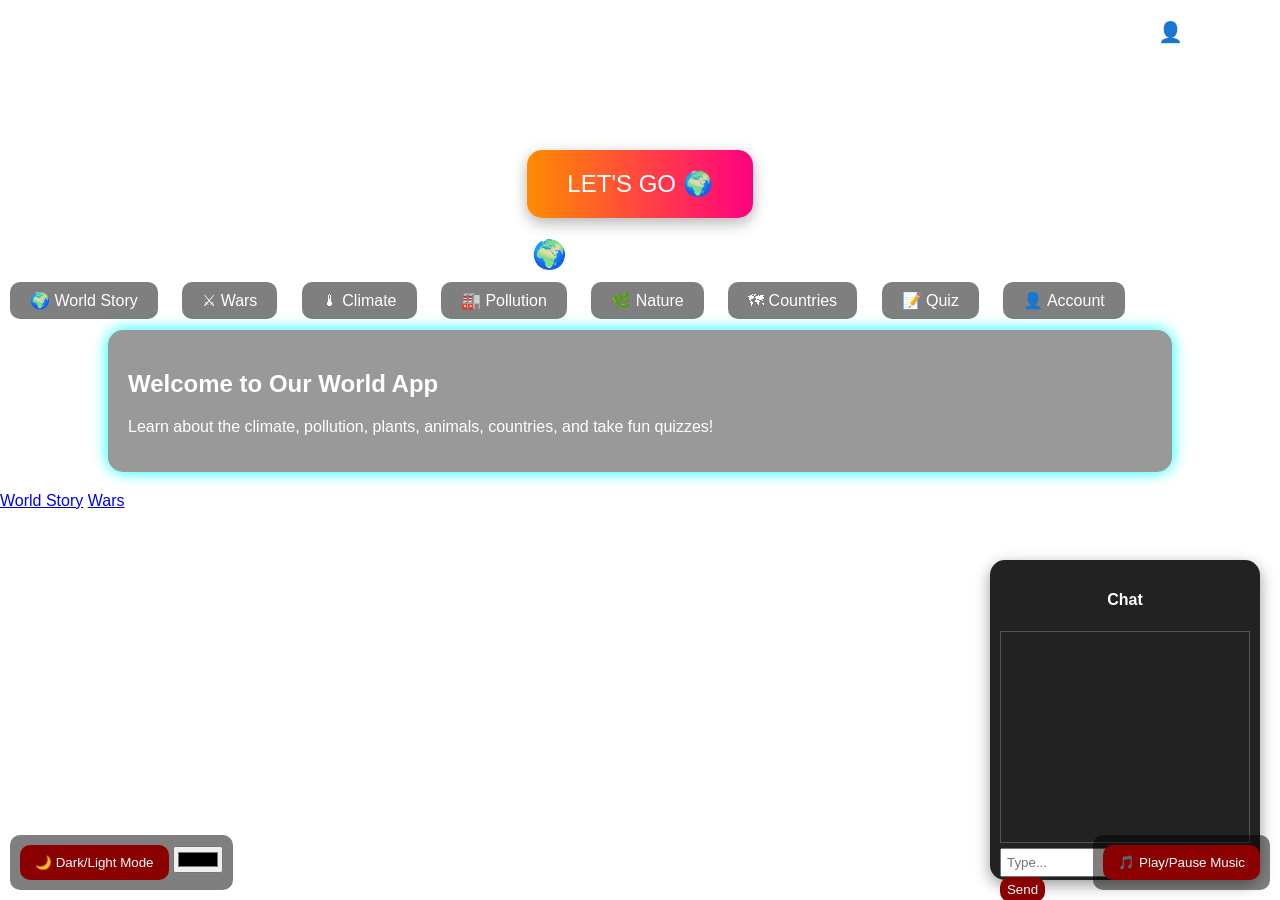
<file: index.html>
<!DOCTYPE html>
<html>
<head>
<title>Our World App</title>
<link rel="stylesheet" href="style.css">
</head>
<body>
  <div class="profile-top" id="topProfile" style="display:none;">
  <img id="topAvatar">
  <span id="topName"></span>
</div>
  <div class="top-profile" id="topProfile" style="display:none;">
  <img id="smallAvatar" onclick="goAccount()">
  <span id="smallName"></span>
</div>
<!-- Main Topic Button -->
<div style="text-align:center; margin-top:150px;">
  <a href="world.html">
    <button style="
      padding:20px 40px;
      font-size:24px;
      background: linear-gradient(90deg, #ff8c00, #ff0080);
      color:white;
      border:none;
      border-radius:15px;
      cursor:pointer;
      box-shadow:0 5px 15px rgba(0,0,0,0.3);
      transition:0.3s;
    " onmouseover="this.style.transform='scale(1.1)'" onmouseout="this.style.transform='scale(1)'">
      LET'S GO 🌍
    </button>
  </a>
</div>
<script>
function goAccount(){
  window.location.href="account.html";
}

window.onload = function(){
  if(localStorage.getItem("loggedIn")==="true"){
    document.getElementById("topProfile").style.display="flex";
    document.getElementById("smallAvatar").src =
      localStorage.getItem("avatar");
    document.getElementById("smallName").innerText =
      localStorage.getItem("user");
  }
}
</script>
<div style="position:absolute; top:20px; right:20px;">
  <a href="account.html" style="color:white; font-size:20px;">👤 Account</a>
</div>
<header>🌍 OUR WORLD</header>

<nav class="main-menu">
  <a href="world.html" class="menu-btn">🌍 World Story</a>
  <a href="wars.html" class="menu-btn">⚔ Wars</a>
  <a href="climate.html" class="menu-btn">🌡 Climate</a>
  <a href="pollution.html" class="menu-btn">🏭 Pollution</a>
  <a href="nature.html" class="menu-btn">🌿 Nature</a>
  <a href="countries.html" class="menu-btn">🗺 Countries</a>
  <a href="quiz.html" class="menu-btn">📝 Quiz</a>
  <a href="account.html" class="menu-btn">👤 Account</a>
</nav>

<section class="section-box">
  <h2>Welcome to Our World App</h2>
  <p>Learn about the climate, pollution, plants, animals, countries, and take fun quizzes!</p>
</section>
<!-- Chat Box Placeholder -->
<div style="
  position:fixed;
  bottom:20px;
  right:20px;
  width:250px;
  height:300px;
  background:#222;
  color:white;
  border-radius:15px;
  padding:10px;
  box-shadow:0 5px 15px rgba(0,0,0,0.4);
">
  <h4 style="text-align:center;">Chat</h4>
  <div id="chatMessages" style="height:200px; overflow-y:auto; border:1px solid #555; padding:5px; margin-bottom:5px;"></div>
  <input type="text" id="chatInput" placeholder="Type..." style="width:80%; padding:5px;">
  <button onclick="sendChat()" style="width:18%; padding:5px;">Send</button>
</div>

<script>
function sendChat() {
  const input = document.getElementById("chatInput");
  if(input.value.trim() !== ""){
    const div = document.createElement("div");
    div.innerText = "You: " + input.value;
    document.getElementById("chatMessages").appendChild(div);
    input.value = "";
    document.getElementById("chatMessages").scrollTop = document.getElementById("chatMessages").scrollHeight;
  }
}
</script>
</body>
</html>
<!-- Background Music Panel -->
<div style="position:fixed;bottom:10px;right:10px;background:rgba(0,0,0,0.5);padding:10px;border-radius:10px;">
  <audio id="bgMusic" loop>
    <source src="https://www.soundhelix.com/examples/mp3/SoundHelix-Song-1.mp3" type="audio/mpeg">
  </audio>
  <button onclick="toggleMusic()">🎵 Play/Pause Music</button>
</div>

<!-- Theme Switcher -->
<div style="position:fixed;bottom:10px;left:10px;background:rgba(0,0,0,0.5);padding:10px;border-radius:10px;">
  <button onclick="toggleTheme()">🌙 Dark/Light Mode</button>
  <input type="color" id="bgColorPicker" onchange="changeBgColor(this.value)" title="Change Background Color">
</div>

<script src="script.js"></script>
<a href="world.html">World Story</a>
<a href="wars.html">Wars</a>
<script>
window.addEventListener("load", function(){
  if(localStorage.getItem("loggedIn") === "true"){
    document.getElementById("topProfile").style.display="flex";
    document.getElementById("topAvatar").src =
      localStorage.getItem("avatar");
    document.getElementById("topName").innerText =
      localStorage.getItem("user");
  }
});
</script>
</file>
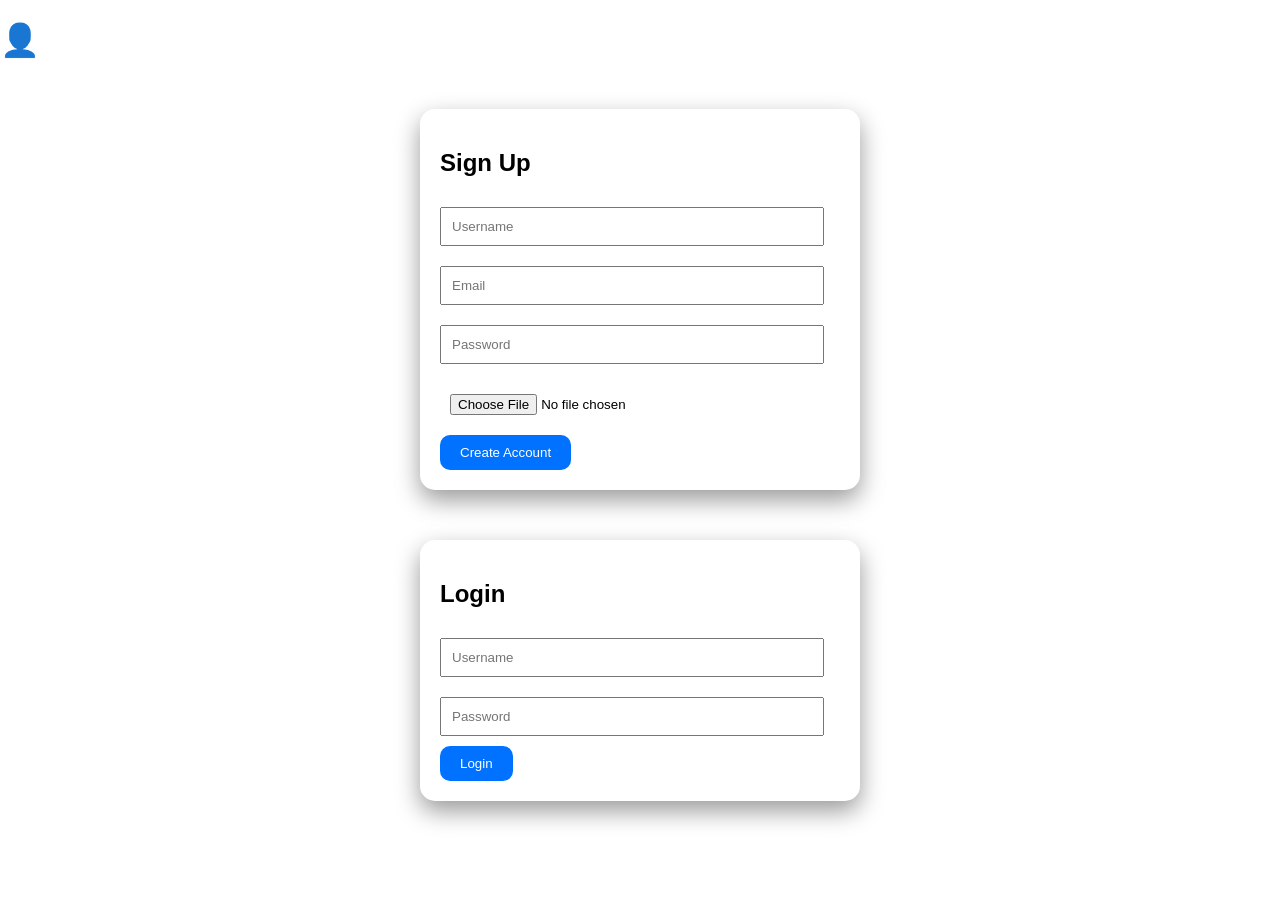
<file: account.html>
<!DOCTYPE html>
<html>
<head>
<title>Account Center</title>
<link rel="stylesheet" href="style.css">
<style>
.account-box{
  width:400px;
  margin:50px auto;
  background:white;
  color:black;
  padding:20px;
  border-radius:15px;
  box-shadow:0 10px 25px rgba(0,0,0,0.4);
}

.account-box input{
  width:90%;
  padding:10px;
  margin:10px 0;
}

.account-box button{
  padding:10px 20px;
  background:#0072ff;
  color:white;
  border:none;
  border-radius:10px;
  cursor:pointer;
}

#profile{
  display:none;
  text-align:center;
}

#profile img{
  width:120px;
  height:120px;
  border-radius:50%;
  object-fit:cover;
}
</style>
</head>
<body>

<h1>👤 Account Center</h1>

<div class="account-box" id="registerBox">
<h2>Sign Up</h2>
<input type="text" id="username" placeholder="Username">
<input type="email" id="email" placeholder="Email">
<input type="password" id="password" placeholder="Password">
<input type="file" id="avatarInput">
<br>
<button onclick="register()">Create Account</button>
</div>

<div class="account-box" id="loginBox">
<h2>Login</h2>
<input type="text" id="loginUser" placeholder="Username">
<input type="password" id="loginPass" placeholder="Password">
<br>
<button onclick="login()">Login</button>
</div>

<div class="account-box" id="profile">
<h2>Your Profile</h2>
<img id="avatarPreview">
<p id="profileName"></p>
<p id="profileEmail"></p>
<button onclick="logout()">Logout</button>
</div>

<script>
<h1>🌍 Major Environmental Problems</h1>

<p>
The world faces many environmental problems that affect humans,
animals, plants, and oceans. These problems are increasing every year.
We must understand them and work together to solve them.
</p>

<h2>🌡 Global Warming</h2>
<img src="https://upload.wikimedia.org/wikipedia/commons/0/09/Global_Warming_Map.jpg" width="450">
<p>
Global warming is the increase in Earth's temperature.
It is caused by harmful gases from cars and factories.
These gases trap heat in the atmosphere.
It causes melting ice in the Arctic.
Sea levels rise and may flood cities.
Weather becomes more extreme.
Some places become very hot.
Other places experience heavy storms.
Climate patterns change worldwide.
Reducing pollution helps stop global warming.
</p>

<h2>🏭 Pollution</h2>
<img src="https://upload.wikimedia.org/wikipedia/commons/7/7b/Factory_pollution.jpg" width="450">
<p>
Pollution harms air, water, and soil.
Air pollution comes from smoke and gases.
Water pollution comes from waste and chemicals.
Soil pollution happens from trash and chemicals.
Pollution causes diseases.
It harms animals and plants.
Plastic waste kills marine life.
Factories produce harmful emissions.
Reducing waste can help.
Recycling is very important.
</p>

<h2>🌲 Deforestation</h2>
<img src="https://upload.wikimedia.org/wikipedia/commons/3/3f/Deforestation_in_Borneo.jpg" width="450">
<p>
Deforestation means cutting down forests.
Trees produce oxygen.
Forests protect animals.
Cutting trees increases global warming.
Animals lose homes.
Rainfall decreases.
Soil becomes weak.
Farming destroys forests.
Planting trees helps.
Forests must be protected.
</p>

<h2>💧 Water Shortage</h2>
<img src="https://upload.wikimedia.org/wikipedia/commons/3/3b/Drought_in_Somalia.jpg" width="450">
<p>
Water shortage means not enough clean water.
Drought reduces water supply.
Climate change makes it worse.
People need water for drinking.
Farmers need water for crops.
Without water, diseases spread.
Water pollution reduces clean water.
Saving water is important.
Building wells helps communities.
Water conservation protects the future.
</p>

<h2>🌱 Soil Degradation</h2>
<img src="https://upload.wikimedia.org/wikipedia/commons/2/24/Soil_erosion.jpg" width="450">
<p>
Soil degradation makes soil poor.
Over-farming removes nutrients.
Chemicals damage land.
Soil erosion removes topsoil.
Crops grow poorly.
Food production decreases.
Farmers lose income.
Planting trees protects soil.
Better farming helps.
Healthy soil is important for life.
</p>

<p>
All environmental problems affect the whole world.
People must work together to protect Earth.
</p>
</script>

</body>
</html>
</file>
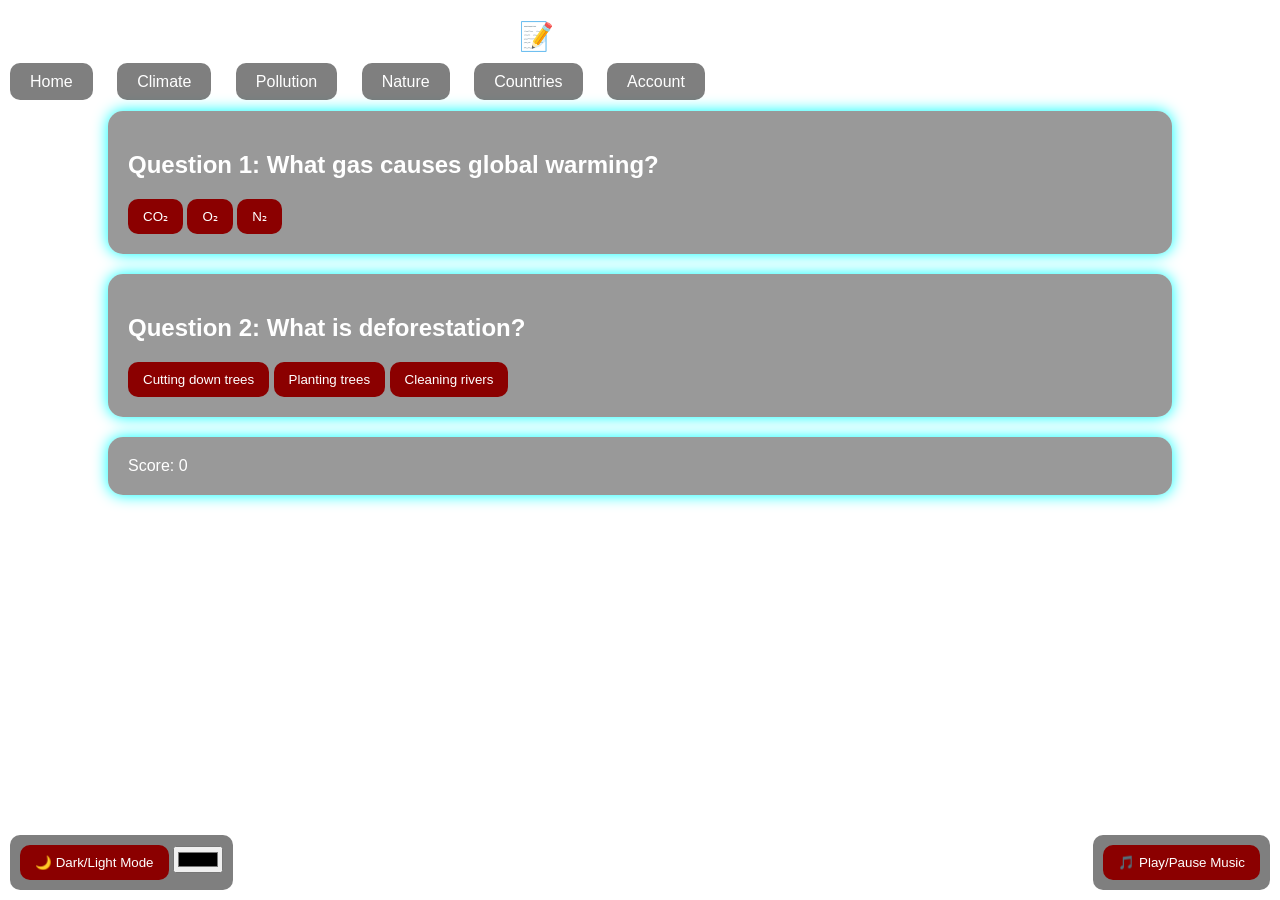
<file: quiz.html>
<!DOCTYPE html>
<html>
<head>
<title>Quiz - Our World App</title>
<link rel="stylesheet" href="style.css">
</head>
<body>
<div class="top-profile" id="topProfile" style="display:none;">
  <img id="smallAvatar" onclick="goAccount()">
  <span id="smallName"></span>
</div>

<script>
function goAccount(){
  window.location.href="account.html";
}

window.onload = function(){
  if(localStorage.getItem("loggedIn")==="true"){
    document.getElementById("topProfile").style.display="flex";
    document.getElementById("smallAvatar").src =
      localStorage.getItem("avatar");
    document.getElementById("smallName").innerText =
      localStorage.getItem("user");
  }
}
</script>
<header>📝 Quiz: Our World</header>

<nav>
  <a href="index.html">Home</a>
  <a href="climate.html">Climate</a>
  <a href="pollution.html">Pollution</a>
  <a href="nature.html">Nature</a>
  <a href="countries.html">Countries</a>
  <a href="account.html">Account</a>
</nav>

<div class="section-box">
<h2>Question 1: What gas causes global warming?</h2>
<button onclick="checkAnswer(this,true)">CO₂</button>
<button onclick="checkAnswer(this,false)">O₂</button>
<button onclick="checkAnswer(this,false)">N₂</button>
</div>

<div class="section-box">
<h2>Question 2: What is deforestation?</h2>
<button onclick="checkAnswer(this,true)">Cutting down trees</button>
<button onclick="checkAnswer(this,false)">Planting trees</button>
<button onclick="checkAnswer(this,false)">Cleaning rivers</button>
</div>

<div id="scoreboard" class="section-box">
Score: <span id="score">0</span>
</div>

<script>
let score=0;
function checkAnswer(btn,correct){
  if(correct){ score+=1; btn.style.background="green"; }
  else { btn.style.background="red"; }
  document.getElementById("score").innerText=score;
  setTimeout(()=>{btn.style.background="darkred"},800);
}
</script>

</body>
</html>
<!-- Background Music Panel -->
<div style="position:fixed;bottom:10px;right:10px;background:rgba(0,0,0,0.5);padding:10px;border-radius:10px;">
  <audio id="bgMusic" loop>
    <source src="https://www.soundhelix.com/examples/mp3/SoundHelix-Song-1.mp3" type="audio/mpeg">
  </audio>
  <button onclick="toggleMusic()">🎵 Play/Pause Music</button>
</div>

<!-- Theme Switcher -->
<div style="position:fixed;bottom:10px;left:10px;background:rgba(0,0,0,0.5);padding:10px;border-radius:10px;">
  <button onclick="toggleTheme()">🌙 Dark/Light Mode</button>
  <input type="color" id="bgColorPicker" onchange="changeBgColor(this.value)" title="Change Background Color">
</div>

<script src="script.js"></script>
</file>
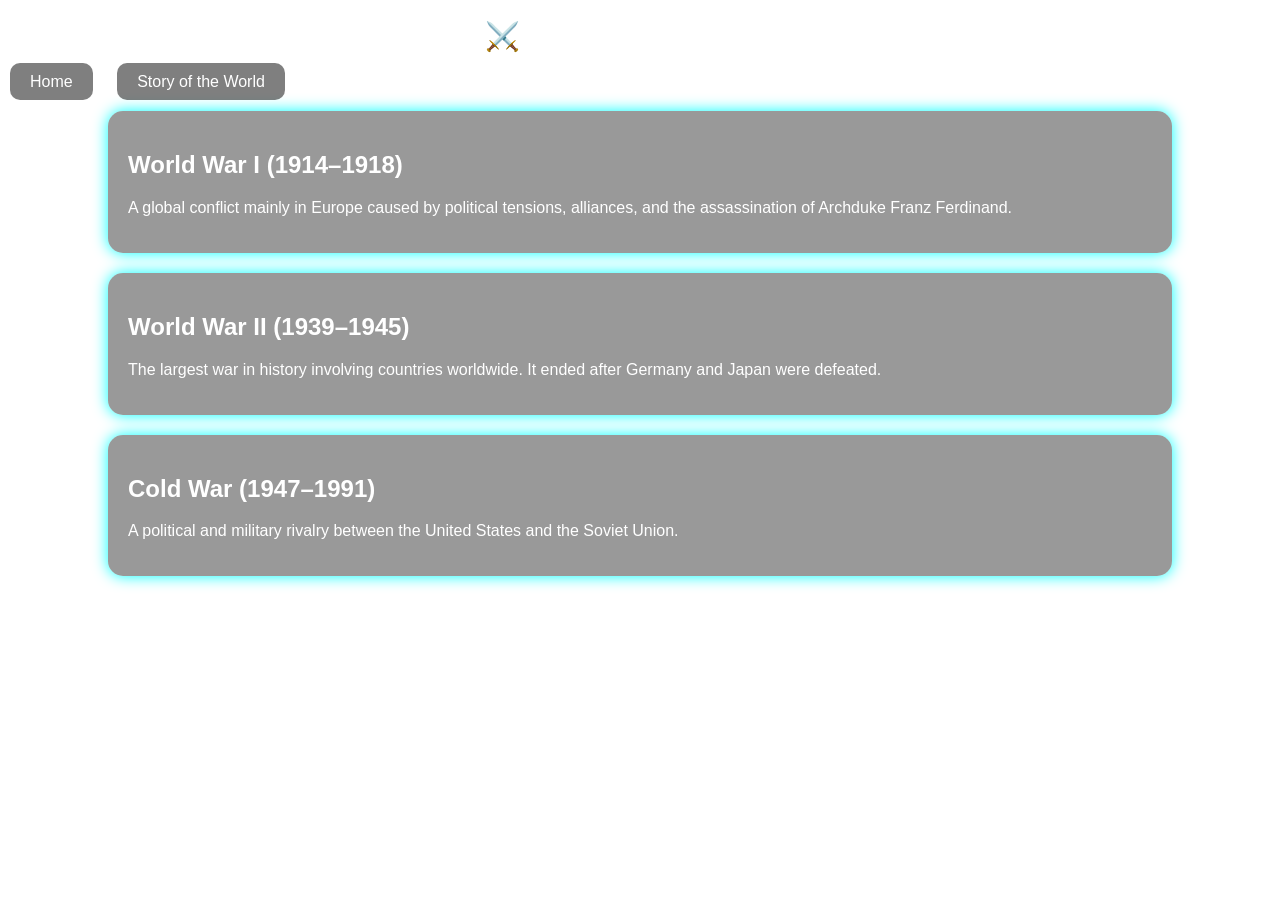
<file: wars.html>
<!DOCTYPE html>
<html>
<head>
<title>History of Major Wars</title>
<link rel="stylesheet" href="style.css">
</head>
<body>
<div class="top-profile" id="topProfile" style="display:none;">
  <img id="smallAvatar" onclick="goAccount()">
  <span id="smallName"></span>
</div>

<script>
function goAccount(){
  window.location.href="account.html";
}

window.onload = function(){
  if(localStorage.getItem("loggedIn")==="true"){
    document.getElementById("topProfile").style.display="flex";
    document.getElementById("smallAvatar").src =
      localStorage.getItem("avatar");
    document.getElementById("smallName").innerText =
      localStorage.getItem("user");
  }
}
</script>
<header>⚔️ History of Major Wars</header>

<nav>
  <a href="index.html">Home</a>
  <a href="world.html">Story of the World</a>
</nav>

<div class="section-box">
<h2>World War I (1914–1918)</h2>
<p>
A global conflict mainly in Europe caused by political tensions,
alliances, and the assassination of Archduke Franz Ferdinand.
</p>
</div>

<div class="section-box">
<h2>World War II (1939–1945)</h2>
<p>
The largest war in history involving countries worldwide.
It ended after Germany and Japan were defeated.
</p>
</div>

<div class="section-box">
<h2>Cold War (1947–1991)</h2>
<p>
A political and military rivalry between the United States and the Soviet Union.
</p>
</div>

<script src="script.js"></script>
</body>
</html>
</file>
<file: style.css>
body{margin:0;font-family:Arial;transition:0.5s;color:white;}
header{text-align:center;padding:20px;font-size:28px;animation:float 3s infinite ease-in-out;}
@keyframes float{0%{transform:translateY(0px);}50%{transform:translateY(-10px);}100%{transform:translateY(0px);}}
nav a{margin:10px;padding:10px 20px;background:rgba(0,0,0,0.5);border-radius:10px;text-decoration:none;color:white;transition:0.3s;}
nav a:hover{background:green;transform:scale(1.1);}
.section-box{background:rgba(0,0,0,0.4);margin:20px auto;padding:20px;width:80%;border-radius:15px;box-shadow:0 0 15px cyan;animation:appear 1s ease forwards;opacity:0;}
@keyframes appear{to{opacity:1;}}
img.float-img{width:60%;border-radius:15px;animation:floatImg 3s infinite ease-in-out;}
@keyframes floatImg{0%{transform:translateY(0px);}50%{transform:translateY(-15px);}100%{transform:translateY(0px);}}
button{padding:10px 15px;border:none;border-radius:10px;background:darkred;color:white;cursor:pointer;transition:0.3s;}
button:hover{transform:scale(1.05);background:orange;}
<!-- Background Music Panel -->
<div style="position:fixed;bottom:10px;right:10px;background:rgba(0,0,0,0.5);padding:10px;border-radius:10px;">
  <audio id="bgMusic" loop>
    <source src="https://www.soundhelix.com/examples/mp3/SoundHelix-Song-1.mp3" type="audio/mpeg">
  </audio>
  <button onclick="toggleMusic()">🎵 Play/Pause Music</button>
</div>

<!-- Theme Switcher -->
<div style="position:fixed;bottom:10px;left:10px;background:rgba(0,0,0,0.5);padding:10px;border-radius:10px;">
  <button onclick="toggleTheme()">🌙 Dark/Light Mode</button>
  <input type="color" id="bgColorPicker" onchange="changeBgColor(this.value)" title="Change Background Color">
</div>

<script src="script.js"></script>
<nav class="main-menu">
  <a href="world.html" class="menu-btn">🌍 World Story</a>
  <a href="wars.html" class="menu-btn">⚔ Wars</a>
  <a href="climate.html" class="menu-btn">🌡 Climate</a>
  <a href="pollution.html" class="menu-btn">🏭 Pollution</a>
  <a href="nature.html" class="menu-btn">🌿 Nature</a>
  <a href="countries.html" class="menu-btn">🗺 Countries</a>
  <a href="quiz.html" class="menu-btn">📝 Quiz</a>
  <a href="account.html" class="menu-btn">👤 Account</a>
</nav>
.top-profile{
  position:fixed;
  top:15px;
  right:20px;
  display:flex;
  align-items:center;
  gap:10px;
  z-index:1000;
}

.top-profile img{
  width:45px;
  height:45px;
  border-radius:50%;
  object-fit:cover;
  border:2px solid white;
  cursor:pointer;
}
/* Profile top corner */
.profile-top {
  position: fixed;
  top: 10px;
  right: 20px;
  display: flex;
  align-items: center;
  gap: 10px;
  background: #111;
  padding: 8px 12px;
  border-radius: 20px;
  color: white;
  font-size: 14px;
}

.profile-top img {
  width: 40px;
  height: 40px;
  border-radius: 50%;
  border: 2px solid white;
}
</file>
